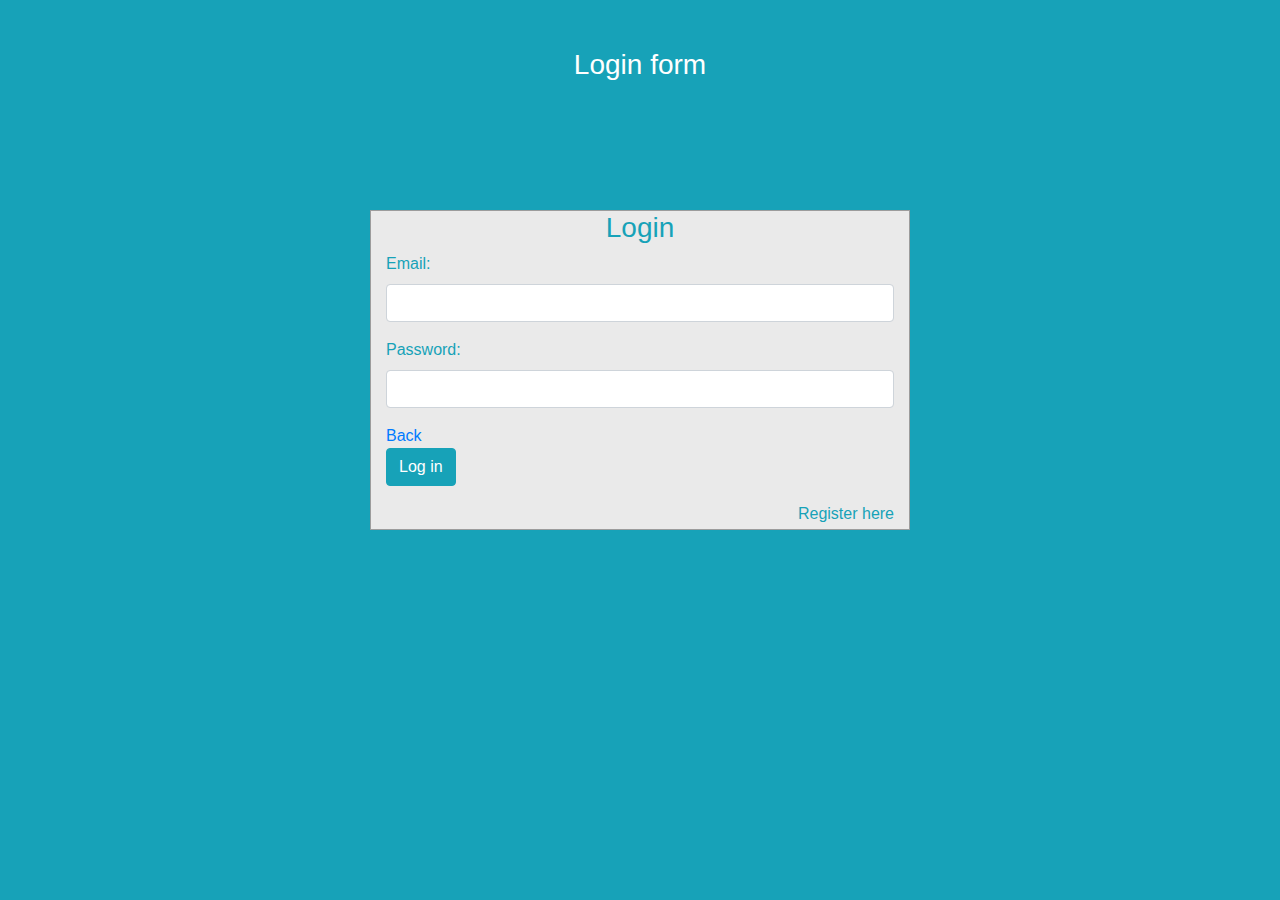
<file: src/main/webapp/pages/login/index.html>
<!doctype html>
<html lang="en">
<head>
    <meta charset="UTF-8">
    <meta name="viewport"
          content="width=device-width, user-scalable=no, initial-scale=1.0, maximum-scale=1.0, minimum-scale=1.0">
    <meta http-equiv="X-UA-Compatible" content="ie=edge">
    <title>Login</title>
</head>
<body>
<link href="//maxcdn.bootstrapcdn.com/bootstrap/4.1.1/css/bootstrap.min.css" rel="stylesheet" id="bootstrap-css">
<div id="loginForm">
        <h3 class="text-center text-white pt-5">Login form</h3>
        <div class="container">
            <div id="login-row" class="row justify-content-center align-items-center">
                <div id="login-column" class="col-md-6">
                    <div id="login-box" class="col-md-12">
                        <h3 class="text-center text-info">Login</h3>
                        <div class="form-group">
                            <label for="email" class="text-info">Email:</label><br>
                            <input id="email" type="email" name="email" class="form-control" required>
                        </div>
                        <div class="form-group">
                            <label for="password" class="text-info">Password:</label><br>
                            <input type="password" name="password" id="password" class="form-control" required>
                        </div>
                        <div class="form-group">
                            <a href="../../index.html">Back</a><br>
                            <button type="button" class="btn btn-info" id="login">Log in</button>
                        </div>
                        <div id="register-link" class="text-right">
                            <a href="../registration/index.html" class="text-info">Register here</a>
                        </div>
                    </div>
                </div>
            </div>
        </div>
    </div>
    <script src="//maxcdn.bootstrapcdn.com/bootstrap/4.1.1/js/bootstrap.min.js"></script>
    <link rel="stylesheet" href="login.css">
<script src="login.js"></script>
</body>
</html>
</file>
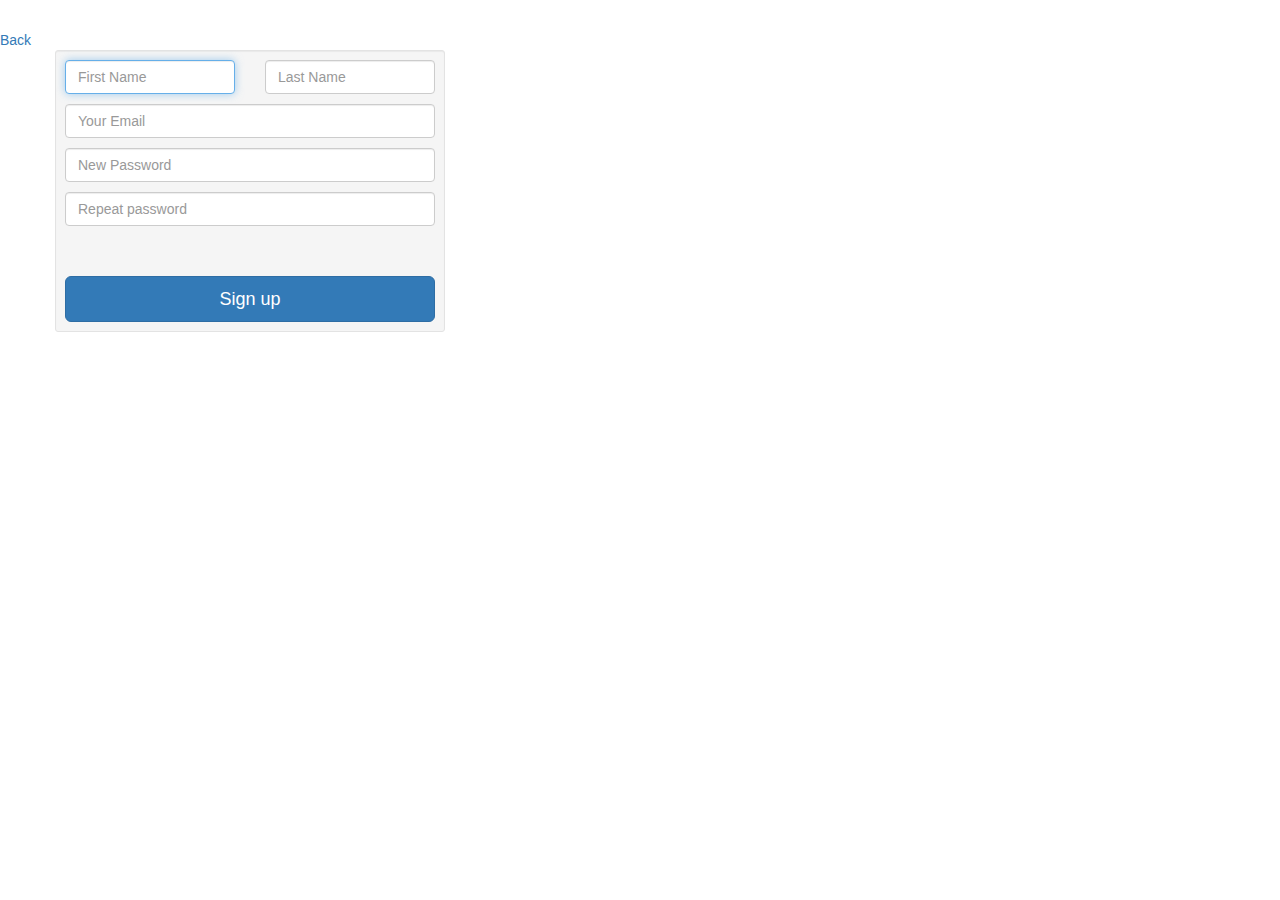
<file: src/main/webapp/pages/registration/index.html>
<!doctype html>
<html lang="en">
<head>
    <meta charset="UTF-8">
    <meta name="viewport"
          content="width=device-width, user-scalable=no, initial-scale=1.0, maximum-scale=1.0, minimum-scale=1.0">
    <meta http-equiv="X-UA-Compatible" content="ie=edge">
    <link rel="stylesheet" href="style.css">
    <title>Registration</title>
</head>
<body>
<link href="//netdna.bootstrapcdn.com/bootstrap/3.0.0/css/bootstrap.min.css" rel="stylesheet" id="bootstrap-css">
<script src="//netdna.bootstrapcdn.com/bootstrap/3.0.0/js/bootstrap.min.js"></script>

<a href="../../index.html">Back</a>


<div class="container">
    <div class="row">
        <div class="col-xs-12 col-sm-12 col-md-4 well well-sm">
            <div class="row">
                <div class="col-xs-6 col-md-6">
                    <input class="form-control" name="firstName" placeholder="First Name" type="text"
                           required autofocus />
                </div>
                <div class="col-xs-6 col-md-6">
                    <input class="form-control" name="lastName" placeholder="Last Name" type="text" required />
                </div>
            </div>
            <input class="form-control" name="email" placeholder="Your Email" type="email" />
            <input class="form-control" name="password" placeholder="New Password" type="password" />
            <input class="form-control" name="passwordRepeat" placeholder="Repeat password" type="password" />
            <br />
            <br />
            <button id="register" class="btn btn-lg btn-primary btn-block" type="submit">
                Sign up</button>
        </div>
    </div>
</div>
<script src="registration.js"></script>
</body>
</html>
<!------ Include the above in your HEAD tag ---------->
</file>
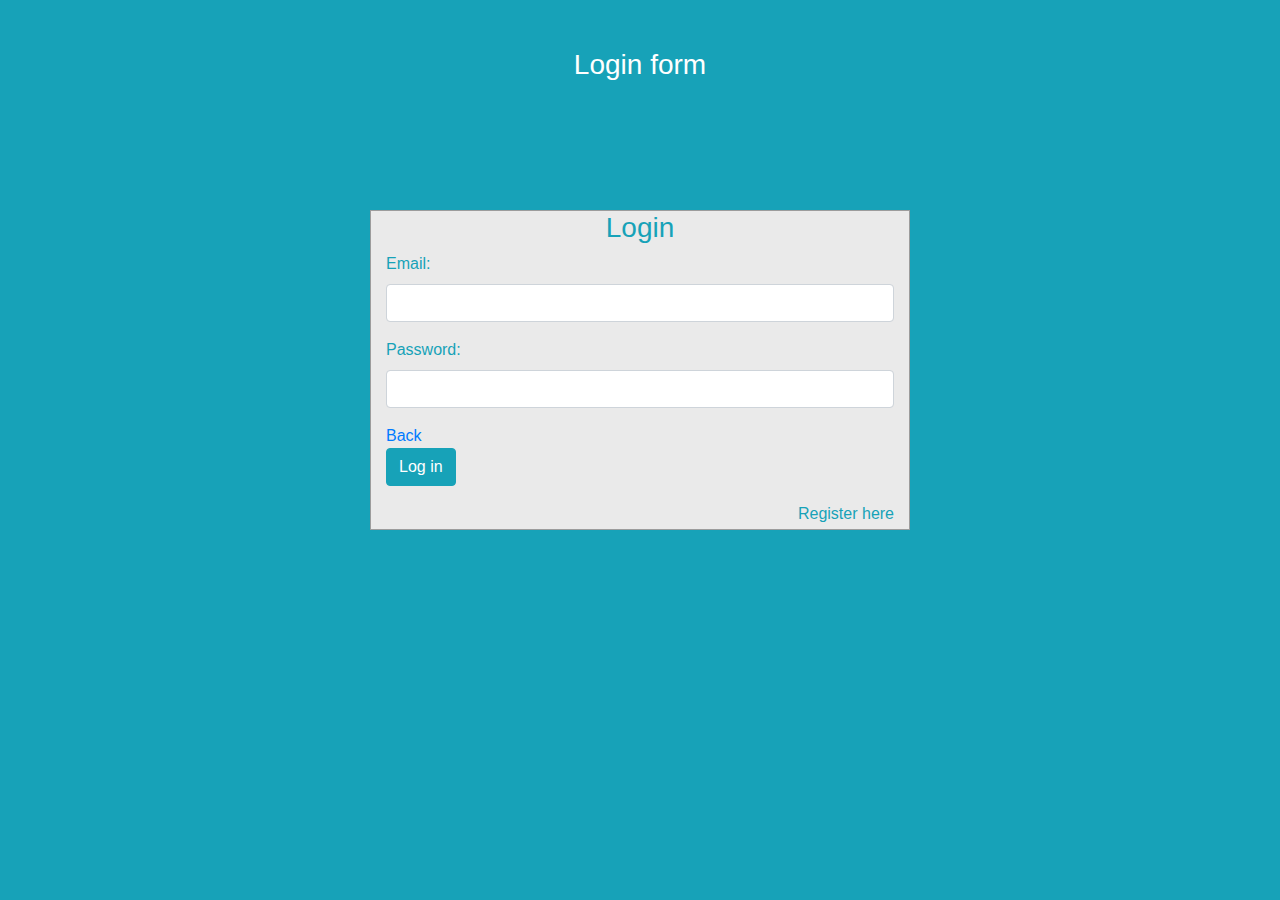
<file: src/main/webapp/pages/login/login.html>
<!doctype html>
<html lang="en">
<head>
    <meta charset="UTF-8">
    <meta name="viewport"
          content="width=device-width, user-scalable=no, initial-scale=1.0, maximum-scale=1.0, minimum-scale=1.0">
    <meta http-equiv="X-UA-Compatible" content="ie=edge">
    <title>Login</title>
</head>
<body>
<link href="//maxcdn.bootstrapcdn.com/bootstrap/4.1.1/css/bootstrap.min.css" rel="stylesheet" id="bootstrap-css">
<div id="loginForm">
        <h3 class="text-center text-white pt-5">Login form</h3>
        <div class="container">
            <div id="login-row" class="row justify-content-center align-items-center">
                <div id="login-column" class="col-md-6">
                    <div id="login-box" class="col-md-12">
                        <h3 class="text-center text-info">Login</h3>
                        <div class="form-group">
                            <label for="email" class="text-info">Email:</label><br>
                            <input id="email" type="email" name="email" class="form-control" required>
                        </div>
                        <div class="form-group">
                            <label for="password" class="text-info">Password:</label><br>
                            <input type="password" name="password" id="password" class="form-control" required>
                        </div>
                        <div class="form-group">
                            <a href="/index.html">Back</a><br>
                            <button type="button" class="btn btn-info" id="login">Log in</button>
                        </div>
                        <div id="register-link" class="text-right">
                            <a href="/pages/registration/registration.html" class="text-info">Register here</a>
                        </div>
                    </div>
                </div>
            </div>
        </div>
    </div>
    <script src="//maxcdn.bootstrapcdn.com/bootstrap/4.1.1/js/bootstrap.min.js"></script>
    <link rel="stylesheet" href="login.css">
<script src="login.js"></script>
</body>
</html>
</file>
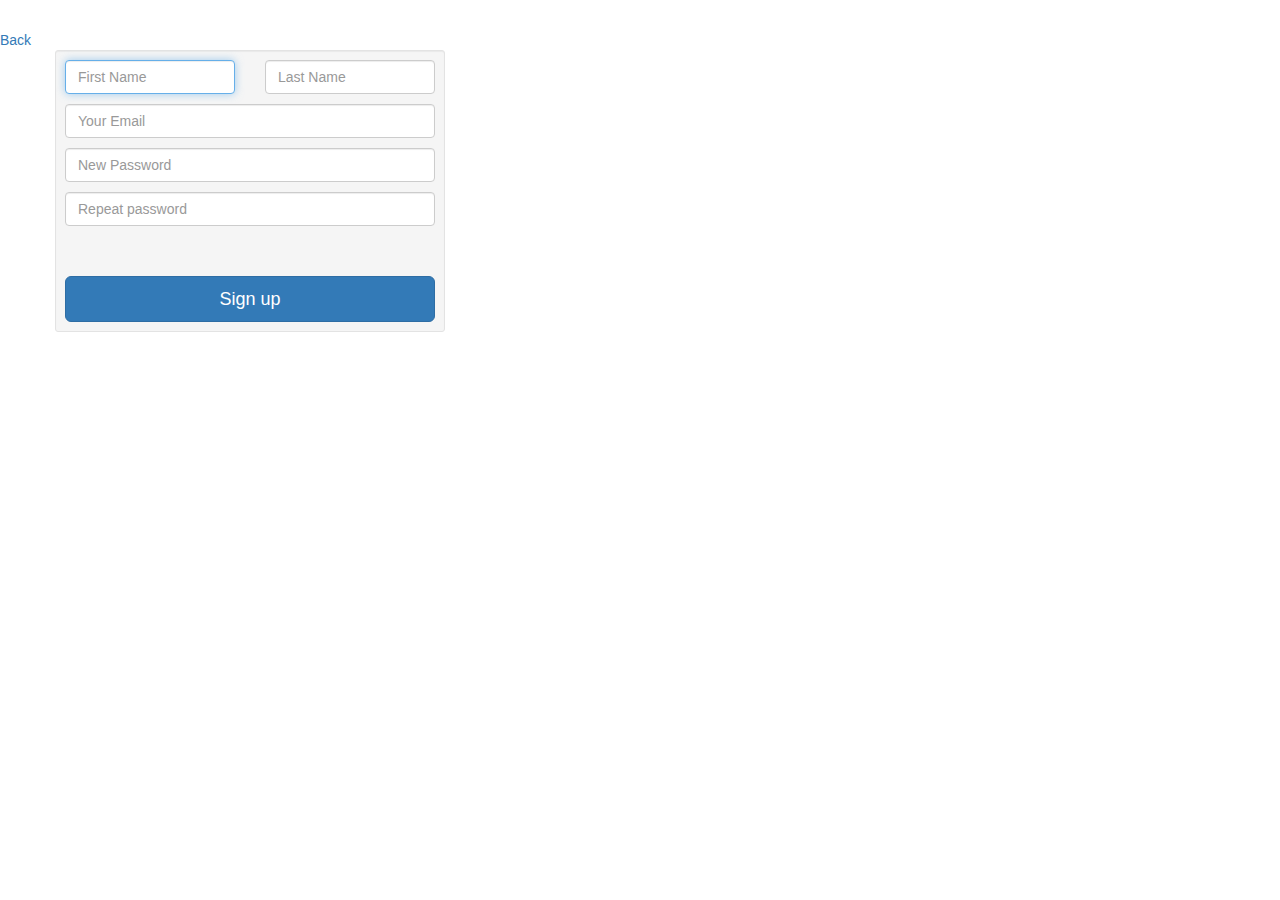
<file: src/main/webapp/pages/registration/registration.html>
<!doctype html>
<html lang="en">
<head>
    <meta charset="UTF-8">
    <meta name="viewport"
          content="width=device-width, user-scalable=no, initial-scale=1.0, maximum-scale=1.0, minimum-scale=1.0">
    <meta http-equiv="X-UA-Compatible" content="ie=edge">
    <link rel="stylesheet" href="style.css">
    <title>Registration</title>
</head>
<body>
<link href="//netdna.bootstrapcdn.com/bootstrap/3.0.0/css/bootstrap.min.css" rel="stylesheet" id="bootstrap-css">
<script src="//netdna.bootstrapcdn.com/bootstrap/3.0.0/js/bootstrap.min.js"></script>

<a href="/index.html">Back</a>


<div class="container">
    <div class="row">
        <div class="col-xs-12 col-sm-12 col-md-4 well well-sm">
            <div class="row">
                <div class="col-xs-6 col-md-6">
                    <input class="form-control" name="firstName" placeholder="First Name" type="text"
                           required autofocus />
                </div>
                <div class="col-xs-6 col-md-6">
                    <input class="form-control" name="lastName" placeholder="Last Name" type="text" required />
                </div>
            </div>
            <input class="form-control" name="email" placeholder="Your Email" type="email" />
            <input class="form-control" name="password" placeholder="New Password" type="password" />
            <input class="form-control" name="passwordRepeat" placeholder="Repeat password" type="password" />
            <br />
            <br />
            <button id="register" class="btn btn-lg btn-primary btn-block" type="submit">
                Sign up</button>
        </div>
    </div>
</div>
<script src="registration.js"></script>
</body>
</html>
<!------ Include the above in your HEAD tag ---------->
</file>
<file: src/main/webapp/pages/login/login.css>
body {
    margin: 0;
    padding: 0;
    background-color: #17a2b8;
    height: 100vh;
}
#loginForm .container #login-row #login-column #login-box {
    margin-top: 120px;
    max-width: 600px;
    height: 320px;
    border: 1px solid #9C9C9C;
    background-color: #EAEAEA;
}
#loginForm .container #login-row #login-column #login-box #login-form {
    padding: 20px;
}
#loginForm .container #login-row #login-column #login-box #login-form #register-link {
    margin-top: -85px;
}
</file>
<file: src/main/webapp/pages/registration/style.css>
body { padding-top:30px; }
.form-control { margin-bottom: 10px; }
</file>
